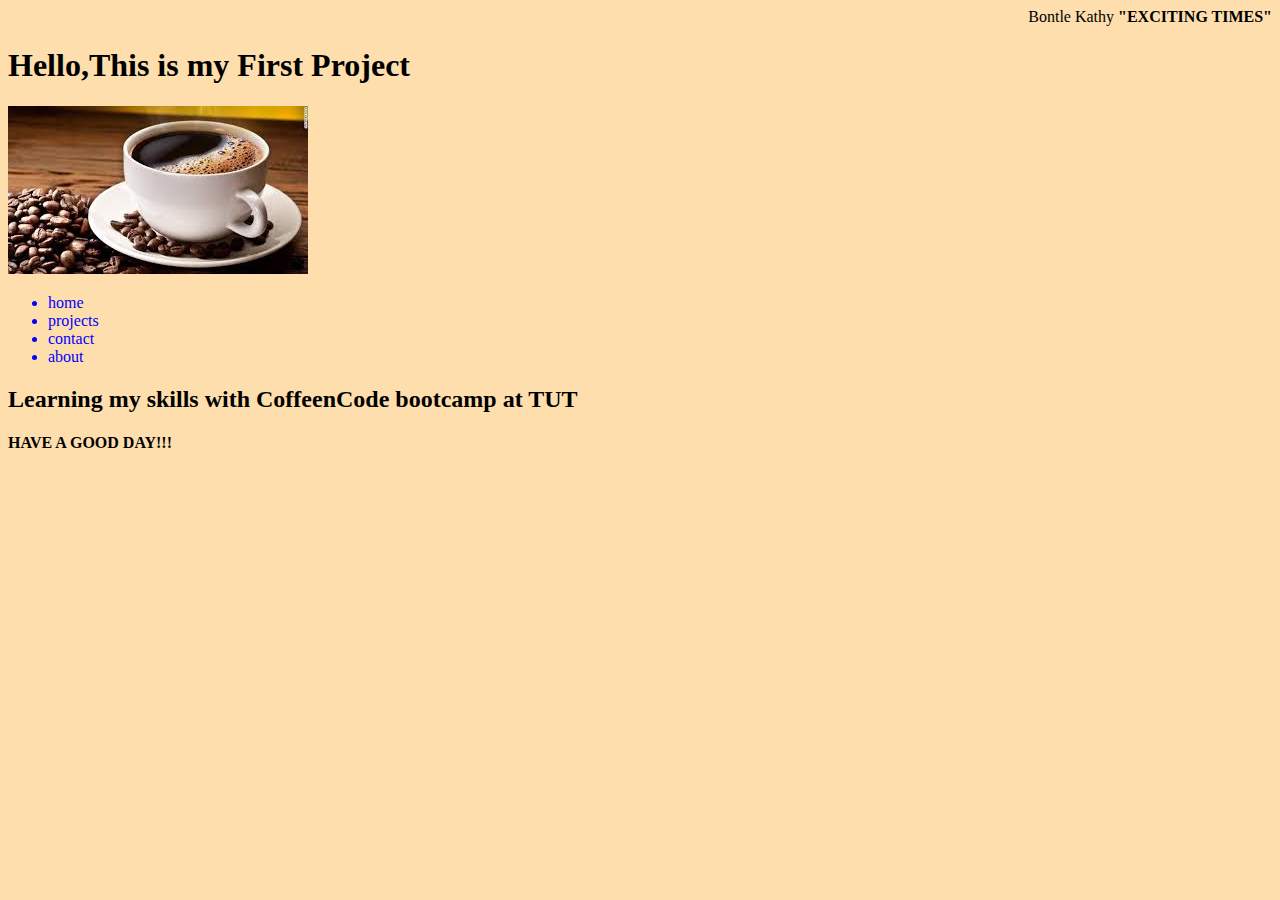
<file: index.html>
<!DOCTYPE html>
<html lang="en">
<head>
    <meta charset="UTF-8">
    <title>coffeCode</title>
    <link href="css/stylesheet.css" type="text/css" rel="stylesheet">

</head>
<body>
<div id="text">
    Bontle Kathy <strong>"EXCITING TIMES"</strong>
</div>
<h1>Hello,<strong>This is my First Project</strong></h1>
<img src="download.jpg">
<nav>
        <ul>
            <li>home</li>
            <li>projects</li>
            <li>contact</li>
            <li>about</li>

        </ul>


    </nav>

<h2>Learning my skills with CoffeenCode bootcamp at TUT</h2>
<h4><b>HAVE A GOOD DAY!!!</b> </h4>
</body>
</html>
</file>
<file: css/stylesheet.css>
body{
    background: navajowhite;
}
h1{
    font-family: "Times New Roman";
    font-size: xx-large;
}
nav{
    color: blue;
}
#text{
    text-align: right;
}
</file>
